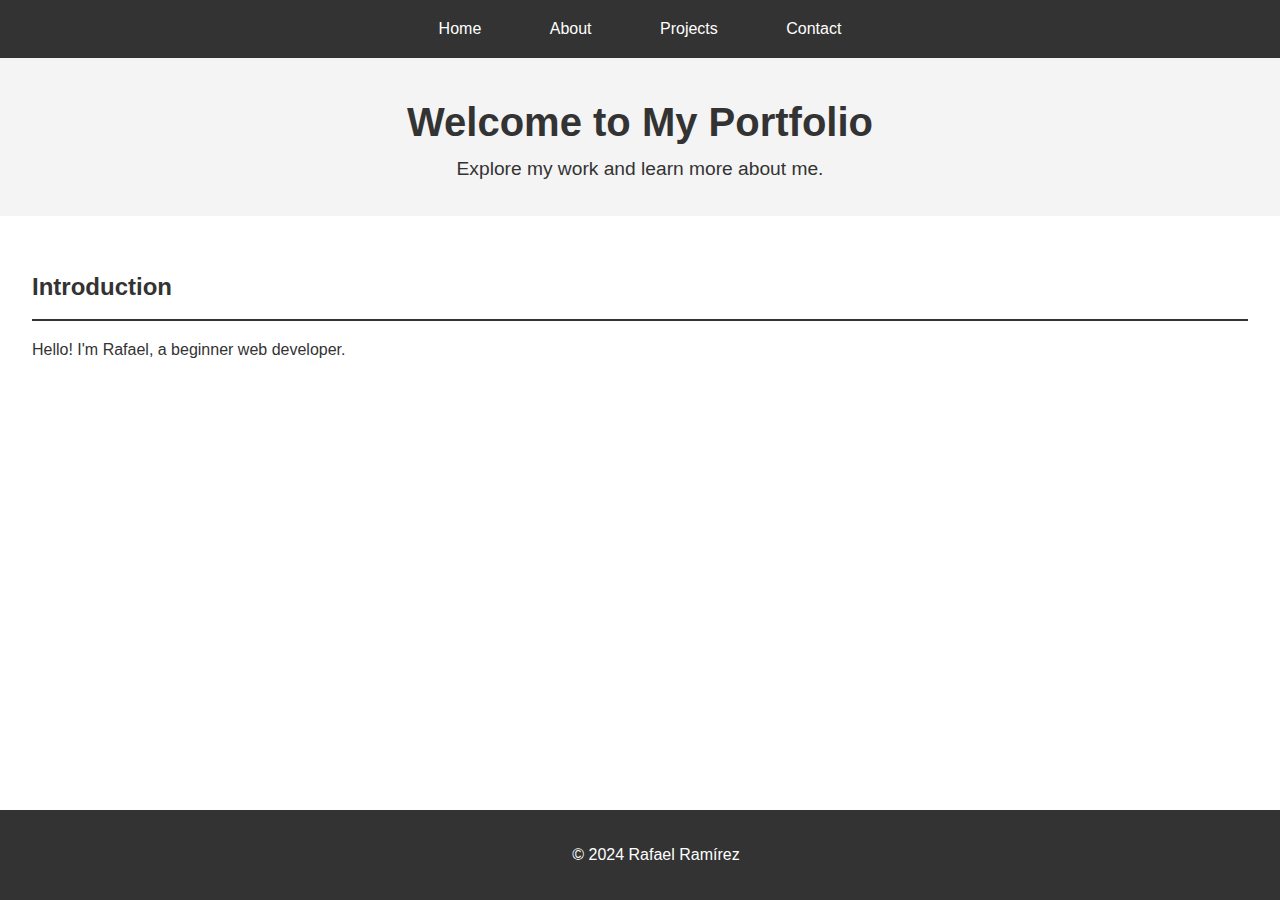
<file: index.html>
<!DOCTYPE html>
<html lang="en">
<head>
  <meta charset="UTF-8">
  <meta name="viewport" content="width=device-width, initial-scale=1.0">
  <title>Home - Rafael Ramírez</title>
  <link rel="stylesheet" href="styles.css">
</head>
<body>
  <nav>
    <a href="index.html" id="home-link">Home</a>
    <a href="about.html" id="about-link">About</a>
    <a href="projects.html" id="projects-link">Projects</a>
    <a href="contact.html" id="contact-link">Contact</a>
  </nav>
  <header>
    <h1>Welcome to My Portfolio</h1>
    <p>Explore my work and learn more about me.</p>
  </header>
  <main>
    <section>
      <h2>Introduction</h2>
      <p>Hello! I'm Rafael, a beginner web developer.</p>
    </section>
  </main>
  <footer>
    <p>&copy; 2024 Rafael Ramírez</p>
  </footer>
  <script src="script.js"></script>
</body>
</html>
</file>
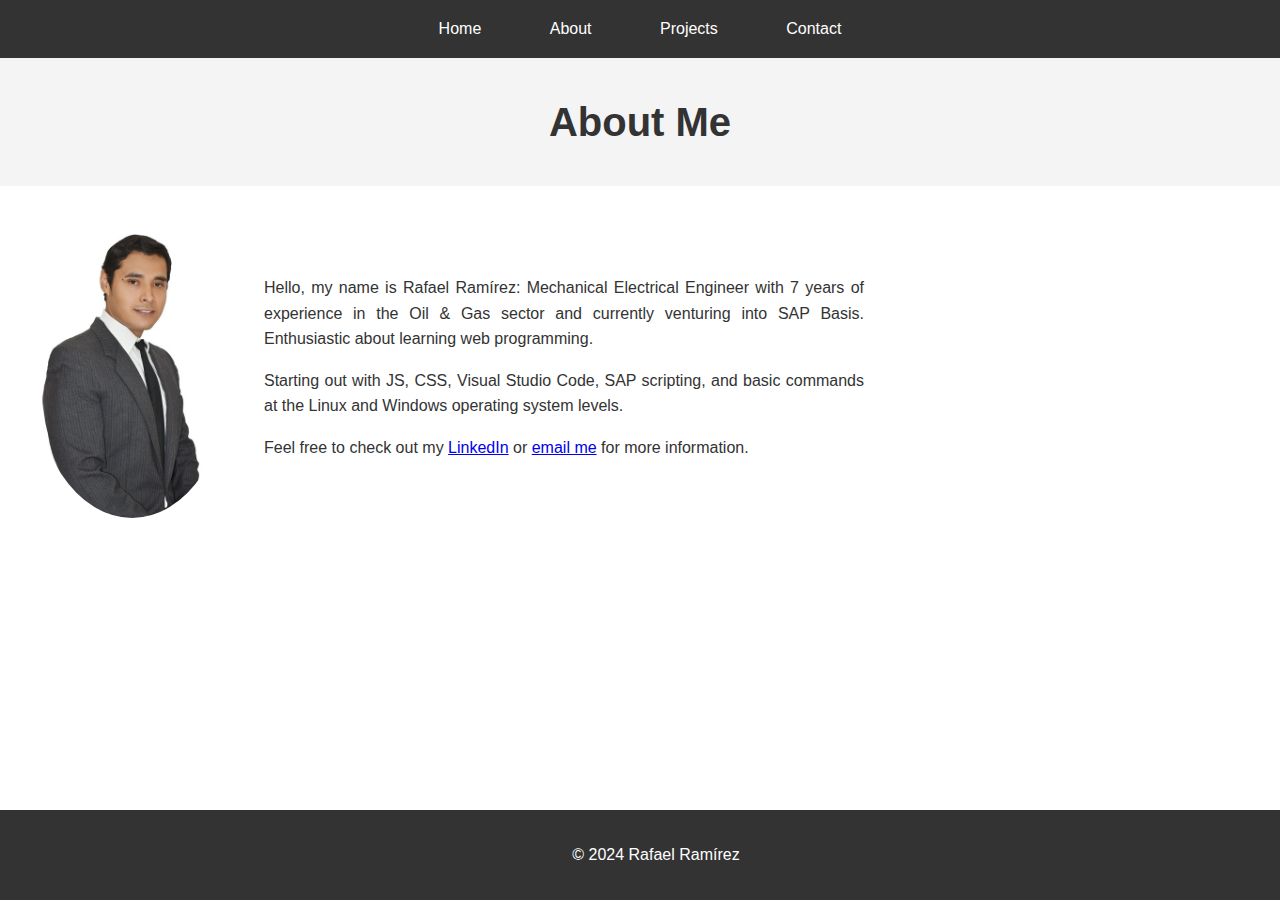
<file: about.html>
<!DOCTYPE html>
<html lang="en">
<head>
  <meta charset="UTF-8">
  <meta name="viewport" content="width=device-width, initial-scale=1.0">
  <title>About - Rafael Ramírez</title>
  <link rel="stylesheet" href="styles.css">
  <style>
    /* Inline styles for layout adjustments */
    .bio-container {
      display: flex;
      align-items: center;
      gap: 2em; /* Space between image and text */
      flex-wrap: wrap; /* Allows the items to wrap in smaller screens */
    }
    .bio-container img {
      max-width: 200px; /* Adjust the width as needed */
      height: auto;
      border-radius: 50%; /* Optional: makes the image circular */
    }
    .bio-container .bio-text {
      max-width: 600px; /* Adjust the width as needed */
    }

    /* Media Query for mobile devices */
    @media (max-width: 768px) {
      .bio-container {
        flex-direction: column; /* Stack items vertically */
        align-items: center; /* Center items horizontally */
        gap: 1em; /* Reduce space between image and text */
      }
      .bio-container img {
        max-width: 150px; /* Smaller image on mobile */
      }
      .bio-container .bio-text {
        text-align: center; /* Center text on mobile */
      }
    }
  </style>
</head>
<body>
  <nav>
    <a href="index.html" id="home-link">Home</a>
    <a href="about.html" id="about-link">About</a>
    <a href="projects.html" id="projects-link">Projects</a>
    <a href="contact.html" id="contact-link">Contact</a>
  </nav>
  <header>
    <h1>About Me</h1>
  </header>
  <main>
    <section class="bio-container">
      <img src="Images/Profile.jpg" alt="Rafael Ramírez" class="profile-photo">
      <div class="bio-text">
        <p>Hello, my name is Rafael Ramírez: Mechanical Electrical Engineer with 7 years of experience in the Oil & Gas sector and currently venturing into SAP Basis. Enthusiastic about learning web programming.</p>
        <p>Starting out with JS, CSS, Visual Studio Code, SAP scripting, and basic commands at the Linux and Windows operating system levels.</p>
        <p>Feel free to check out my <a href="https://www.linkedin.com/in/david-rafael-ramirez-juarez" target="_blank" rel="noopener noreferrer">LinkedIn</a> or <a href="mailto:Rafael_Ramirez@gmx.com">email me</a> for more information.</p>
      </div>
    </section>
  </main>
  <footer>
    <p>&copy; 2024 Rafael Ramírez</p>
  </footer>
  <script src="script.js"></script>
</body>
</html>
</file>
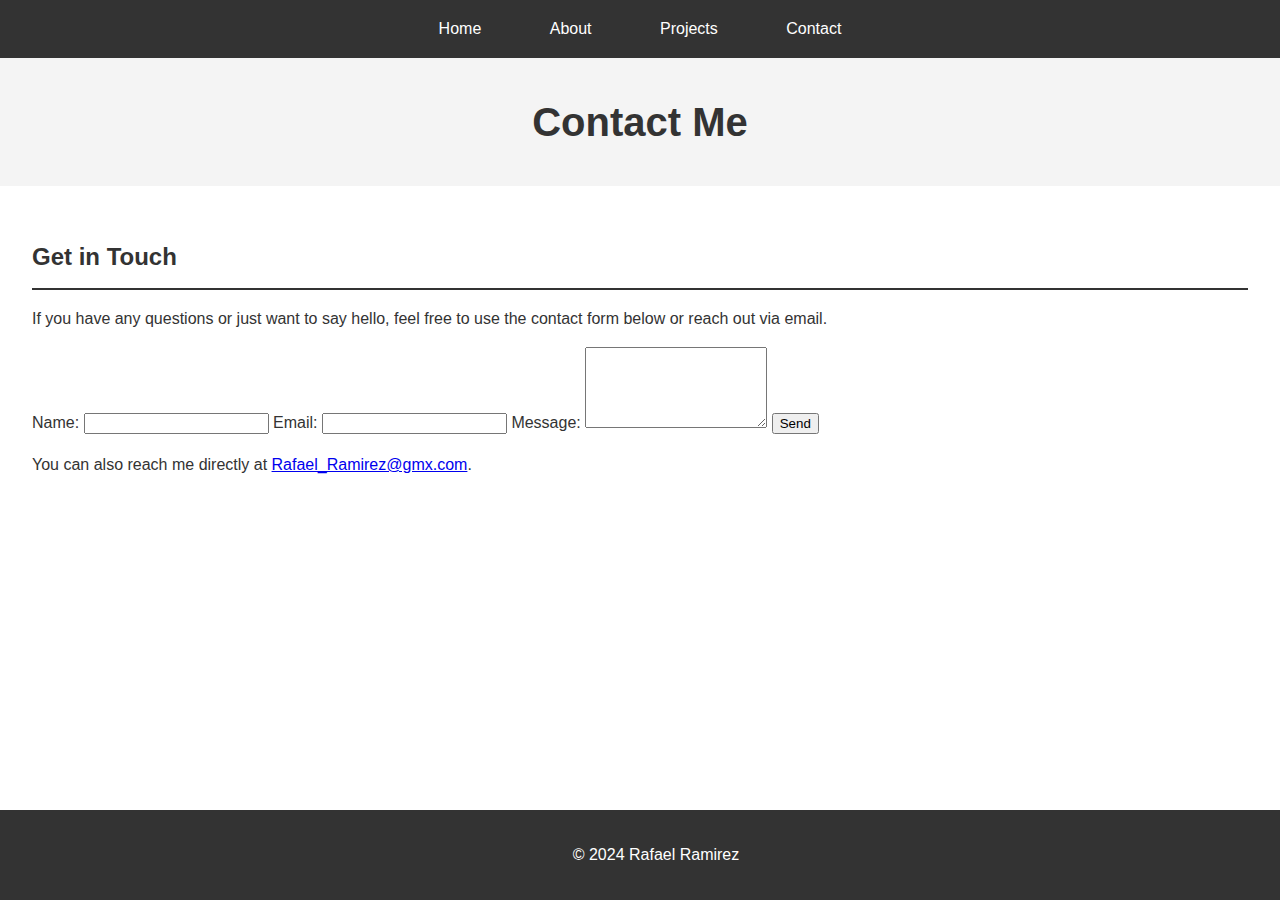
<file: contact.html>
<!DOCTYPE html>
<html lang="en">
<head>
  <meta charset="UTF-8">
  <meta name="viewport" content="width=device-width, initial-scale=1.0">
  <title>Contact - Rafael Ramírez</title>
  <link rel="stylesheet" href="styles.css">
</head>
<body>
  <nav>
    <a href="index.html" id="home-link">Home</a>
    <a href="about.html" id="about-link">About</a>
    <a href="projects.html" id="projects-link">Projects</a>
    <a href="contact.html" id="contact-link">Contact</a>
  </nav>
  <header>
    <h1>Contact Me</h1>
  </header>
  <main>
    <section>
      <h2>Get in Touch</h2>
      <p>If you have any questions or just want to say hello, feel free to use the contact form below or reach out via email.</p>
      
      <form action="https://formspree.io/Rafael_Ramirez@gmx.com" method="POST">
        <label for="name">Name:</label>
        <input type="text" id="name" name="name" required>
        
        <label for="email">Email:</label>
        <input type="email" id="email" name="email" required>
        
        <label for="message">Message:</label>
        <textarea id="message" name="message" rows="5" required></textarea>
        
        <button type="submit">Send</button>
      </form>
      
      <p>You can also reach me directly at <a href="mailto:Rafael_Ramírez@gmx.com">Rafael_Ramirez@gmx.com</a>.</p>
    </section>
  </main>
  <footer>
    <p>&copy; 2024 Rafael Ramirez</p>
  </
</file>
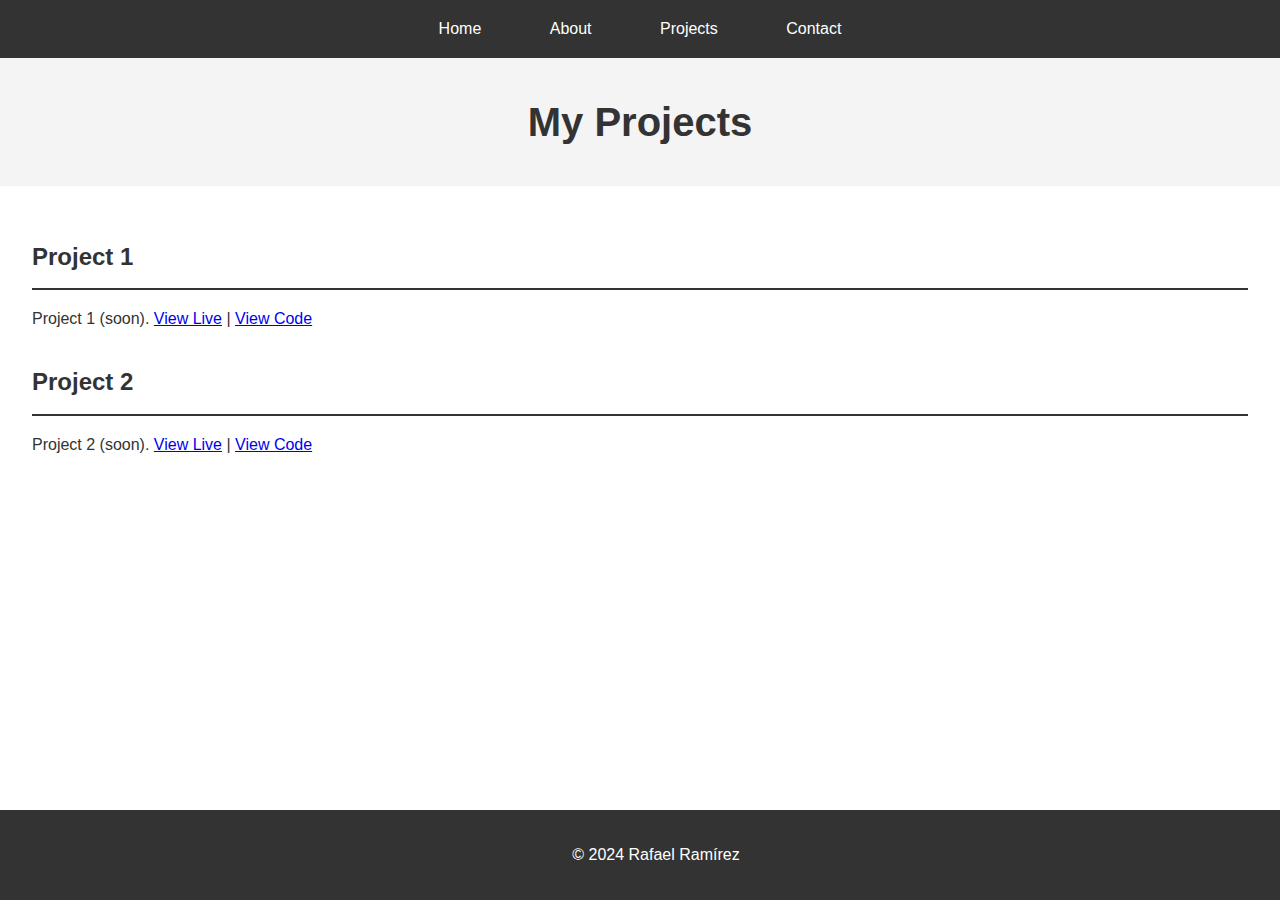
<file: projects.html>
<!DOCTYPE html>
<html lang="en">
<head>
  <meta charset="UTF-8">
  <meta name="viewport" content="width=device-width, initial-scale=1.0">
  <title>Projects - Rafael Ramírez</title>
  <link rel="stylesheet" href="styles.css">
</head>
<body>
  <nav>
    <a href="index.html" id="home-link">Home</a>
    <a href="about.html" id="about-link">About</a>
    <a href="projects.html" id="projects-link">Projects</a>
    <a href="contact.html" id="contact-link">Contact</a>
  </nav>
  <header>
    <h1>My Projects</h1>
  </header>
  <main>
    <section>
      <h2>Project 1</h2>
      <p>Project 1 (soon). <a href="https://link-to-project1" target="_blank">View Live</a> | <a href="https://github.com/soon/project1" target="_blank">View Code</a></p>
    </section>
    <section>
      <h2>Project 2</h2>
      <p>Project 2 (soon). <a href="https://link-to-project2" target="_blank">View Live</a> | <a href="https://github.com/soon/project2" target="_blank">View Code</a></p>
    </section>
  </main>
  <footer>
    <p>&copy; 2024 Rafael Ramírez</p>
  </footer>
  <script src="script.js"></script>
</body>
</html>
</file>
<file: styles.css>
/* styles.css */

/* General Styles */
body {
    font-family: Arial, sans-serif;
    margin: 0;
    padding: 0;
    line-height: 1.6;
    color: #333;
  }
  
  nav {
    background-color: #333;
    color: white;
    padding: 1em;
    text-align: center;
  }
  
  nav a {
    color: white;
    text-decoration: none;
    margin: 0 1em;
    padding: 0.5em 1em;
    transition: background-color 0.3s ease;
  }
  
  nav a:hover {
    background-color: #555;
  }
  
  header {
    background-color: #f4f4f4;
    padding: 2em;
    text-align: center;
  }
  
  header h1 {
    margin: 0;
    font-size: 2.5em;
  }
  
  header p {
    margin: 0;
    font-size: 1.2em;
  }
  
  main {
    padding: 2em;
  }
  
  section {
    margin-bottom: 2em;
  }
  
  section h2 {
    border-bottom: 2px solid #333;
    padding-bottom: 0.5em;
    margin-bottom: 0.5em;
  }
  
  footer {
    background-color: #333;
    color: white;
    text-align: center;
    padding: 1em;
    position: fixed;
    width: 100%;
    bottom: 0;
  }
  
  img.profile-photo {
    max-width: 200px; /* Adjust the width as needed */
    height: auto;
    border-radius: 50%; /* Optional: makes the image circular */
  }
  
  .bio-container {
    display: flex;
    align-items: flex-start; /* Align items to the top */
    gap: 2em; /* Space between image and text */
  }
  
  .bio-container img {
    max-width: 200px; /* Adjust the width as needed */
    height: auto;
    border-radius: 50%; /* Optional: makes the image circular */
  }
  
  .bio-container .bio-text {
    max-width: 600px; /* Adjust the width as needed */
    text-align: justify; /* Justify the text */
  }
</file>
